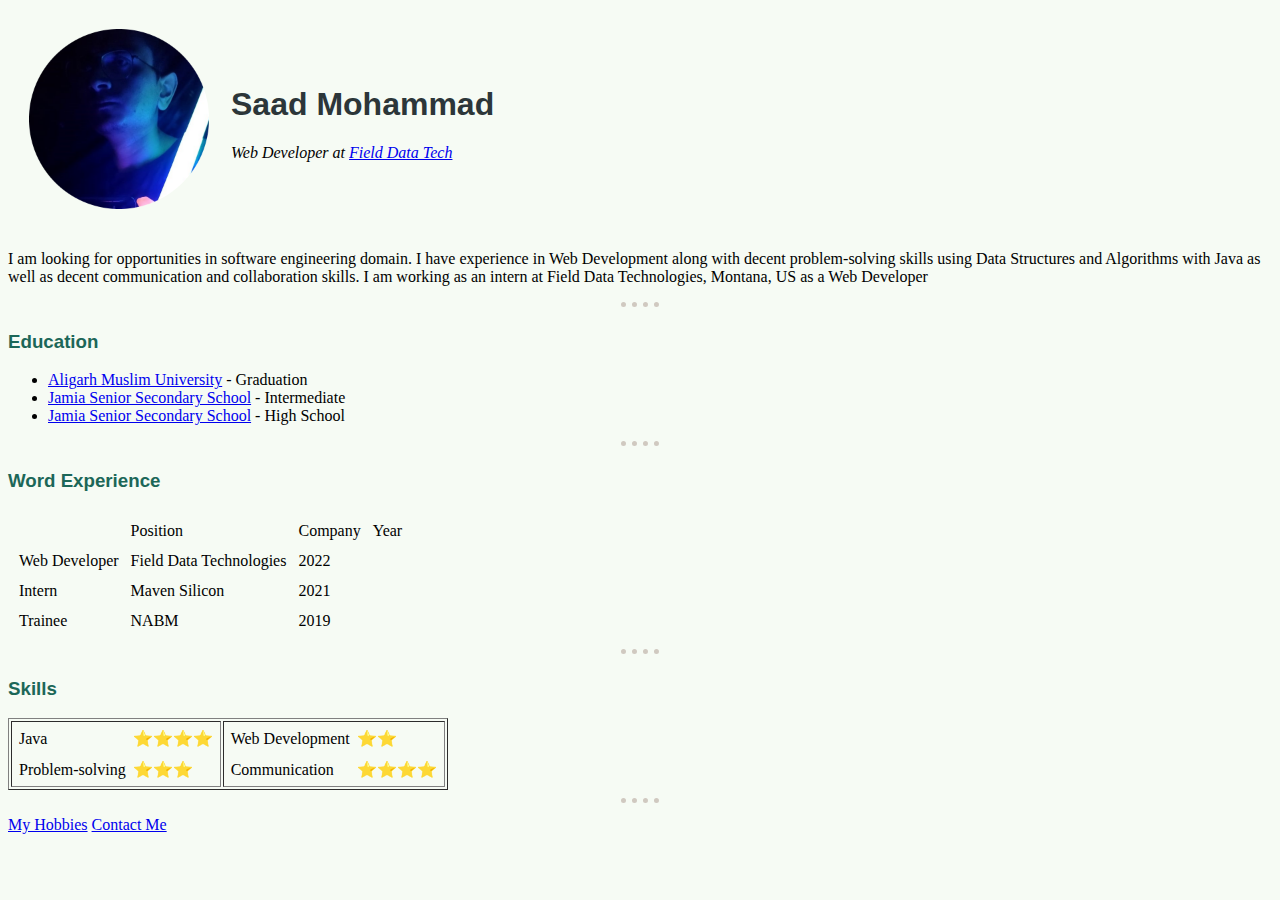
<file: index.html>
<!DOCTYPE html>
<html lang="en">

<head>
    <meta charset="UTF-8" />
    <meta http-equiv="X-UA-Compatible" content="IE=edge" />
    <meta name="viewport" content="width=p, initial-scale=1.0" />
    <title>First Page</title>
    <link rel="stylesheet" href="css/styles.css">
    <style>
        
    </style>
</head>

<body style="background-color:#F6FBF4">
    <table cellspacing="20">
        <tr>
            <td><img src="saad-circle-modified.png" alt="This is a photo of me" width="180" height="180" /></td>
            <td>
                <h1>Saad Mohammad</h1>
                <p>
                    <em>Web Developer at <a href="https://www.fielddata.tech" target="_blank">Field Data Tech</a></em>
                </p>
            </td>
        </tr>
    </table>



    <p>
        I am looking for opportunities in software engineering domain. I have
        experience in Web Development along with decent problem-solving skills
        using Data Structures and Algorithms with Java as well as decent
        communication and collaboration skills. I am working as an intern at Field
        Data Technologies, Montana, US as a Web Developer
    </p>

    <hr />

    <h3>Education</h3>

    <ul>
        <li>
            <a href="https://www.amu.ac.in" target="_blank">Aligarh Muslim University</a> -
            Graduation
        </li>
        <li>
            <a href="https://www.jmi.ac.in" target="_blank">Jamia Senior Secondary School</a> -
            Intermediate
        </li>
        <li>
            <a href="https://www.jmi.ac.in" target="_blank">Jamia Senior Secondary School</a> - High
            School
        </li>
    </ul>
    <hr>

    <h3>Word Experience</h3>
    <table cellspacing="10">
        <thead>
            <th>
            <td>Position</td>
            <td>Company</td>
            <td>Year</td>
            </th>
        </thead>
        <tbody>
            <tr>
                <td>Web Developer</td>
                <td>Field Data Technologies</td>
                <td>2022</td>
            </tr>
            <tr>
                <td>Intern</td>
                <td>Maven Silicon</td>
                <td>2021</td>
            </tr>
            <tr>
                <td>Trainee</td>
                <td>NABM</td>
                <td>2019</td>
            </tr>
        </tbody>
    </table>
    <hr>
    <h3>Skills</h3>
    <table border='1'>
        <tr>
            <td>
                <table cellspacing="5">
                    <tr>
                        <td>Java</td>
                        <td>⭐⭐⭐⭐</td>

                    </tr>
                    <tr>

                    </tr>
                    <tr>
                        <td>Problem-solving</td>
                        <td>⭐⭐⭐</td>

                    </tr>
                </table>
            </td>
            <td>
                <table cellspacing="5">
                    <tr>

                        <td>Web Development</td>
                        <td>⭐⭐</td>
                    </tr>
                    <tr>

                    </tr>
                    <tr>

                        <td>Communication</td>
                        <td>⭐⭐⭐⭐</td>
                    </tr>
                </table>
            </td>
        </tr>
    </table>

    <hr>
    <a href="hobbies.html" target="_blank">My Hobbies</a>

    <a href="contact.html" target="_blank">Contact Me</a>
</body>

</html>
</file>
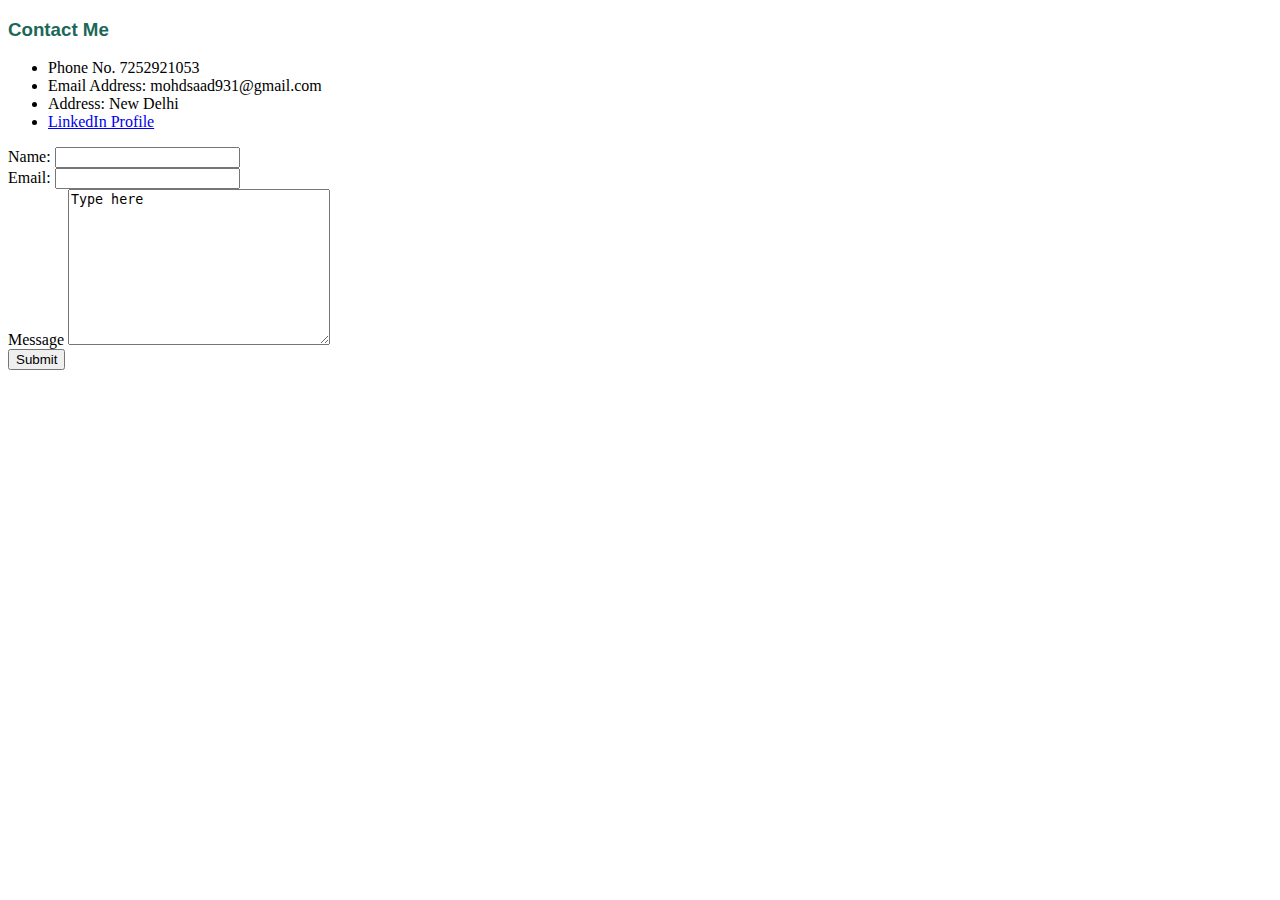
<file: contact.html>
<!DOCTYPE html>
<html lang="en">

<head>
    <meta charset="UTF-8">
    <meta http-equiv="X-UA-Compatible" content="IE=edge">
    <meta name="viewport" content="width=device-width, initial-scale=1.0">
    <title>Document</title>
    <link rel="stylesheet" href="css/styles.css">
</head>

<body>
    <h3>Contact Me</h3>
    <ul>
        <li>Phone No. 7252921053</li>
        <li>Email Address: mohdsaad931@gmail.com</li>
        <li>Address: New Delhi</li>
        <li> <a href="https://www.linkedin.com/in/saad549">LinkedIn Profile</a> </li>
    </ul>

    <form action="mailto:saadistaken@gmail.com" method="post" enctype="text/plain">
        <label for="name">Name: </label>
        <input id = "name" name="yourName" type="text">
        <br>
        <label for="email">Email: </label>
        <input id = "email" name="yourEmail" type="email">
        <br>
        <label for="message">Message</label>
        <textarea name="message" id="message" cols="30" rows="10">Type here</textarea>
        <br>
        <input type="submit" name="" id="">
    </form>
</body>

</html>
</file>
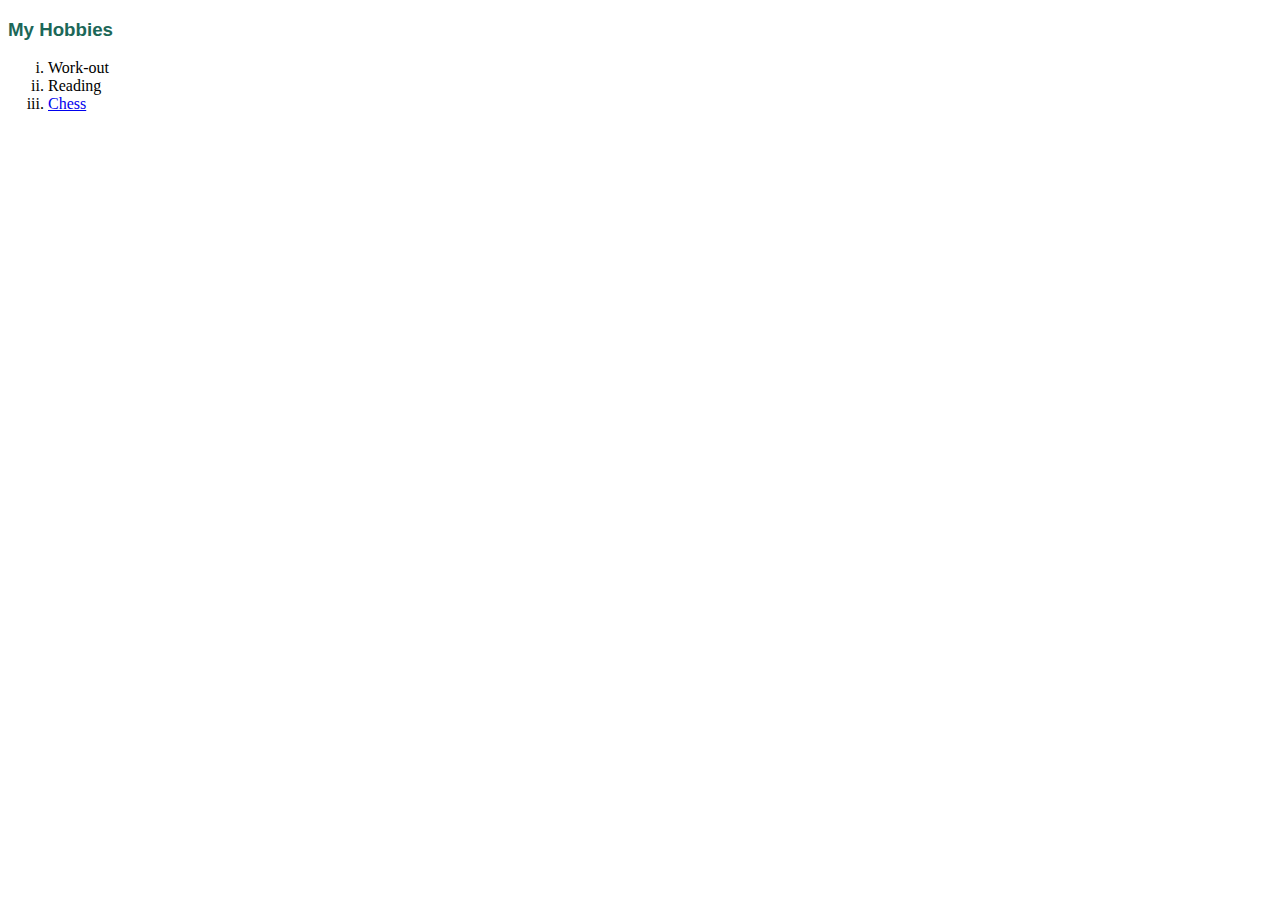
<file: hobbies.html>
<!DOCTYPE html>
<html lang="en">
<head>
    <meta charset="UTF-8">
    <meta http-equiv="X-UA-Compatible" content="IE=edge">
    <meta name="viewport" content="width=device-width, initial-scale=1.0">
    <title>My Hobbies</title>
    <link rel="stylesheet" href="css/styles.css">
</head>
<body>
    <h3>My Hobbies</h3>
    <ol  type="i">
        <li>Work-out</li>
        <li> Reading </li>
        <li> <a href="https:www.chess.com" target="_blank">Chess</a> </li>
    </ol>
</body>
</html>
</file>
<file: css/styles.css>
hr{
    border-style: dotted none none;
    width: 3%;
    height: 5px;
    
    border-width: 5px;
    border-color: #d0c9c0;
}

h1,h3{
    color: #1C6758;
    font-family: Montserrat, Geneva, Tahoma, sans-serif;
}
h1{
    color: #2C3639 ;
}
</file>
